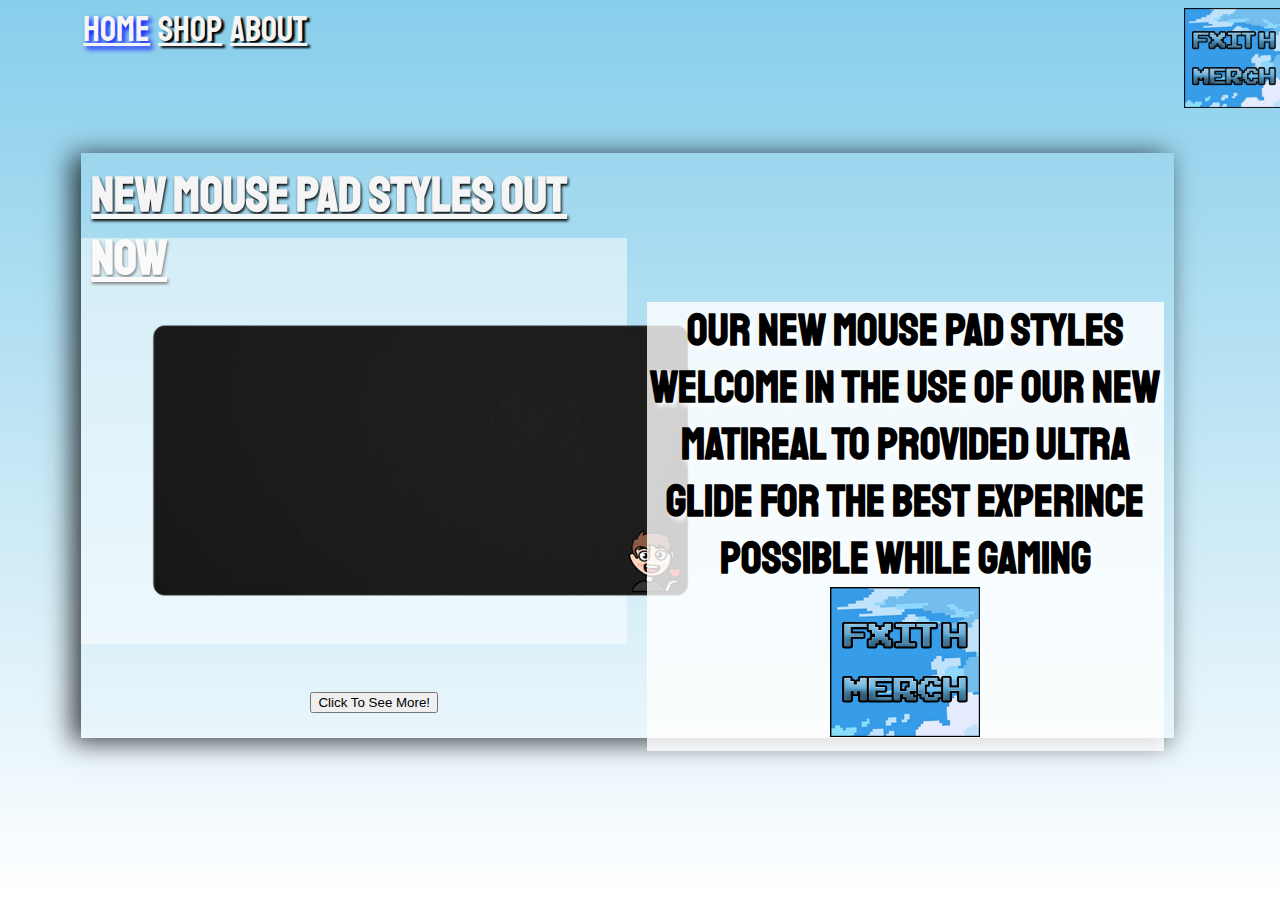
<file: index.html>
<!doctype html>

<head>
    <title>HOME</title>
    <link href="styles.css" rel="stylesheet">
    
    <script>
        var imgs = [
            'products/mousepad1.png', 'products/mousepad2.png', 'products/mousepad3.png', 'products/mousepad4.png', 'products/mousepad5.png', 'products/mousepad6.png'
        ];
        var counter = 0;

        function change() {
            counter++;
            document.getElementById('slider').src = imgs[counter];

            if (counter >= 5) {
                counter = -1;
            }
        }

    </script>
</head>

<body>
    <nav>
        <a class="special" href="index.html">HOME</a>
        <a href="shop.html">SHOP</a>
        <a href="about.html">ABOUT</a>
    </nav>
    <img class="logo" src="logo/logoforshop2.png" alt="sdfsd">

    <section>
        <h1>NEW MOUSE PAD STYLES OUT NOW</h1>
        <ul>
            <li>
                <img id='slider' class="prodis" src="products/mousepad1.png" alt="sdfds">
                <button id='slider' onclick="change()" type="button">Click To See More!</button>
            </li>
        </ul>
        <h2 class="box"> OUR NEW MOUSE PAD STYLES WELCOME IN THE USE OF OUR NEW MATIREAL TO PROVIDED ULTRA GLIDE FOR THE BEST EXPERINCE POSSIBLE WHILE GAMING
            <img class="logo2" src="logo/logoforshop2.png" alt="sadfdsf">
        </h2>

    </section>
</file>
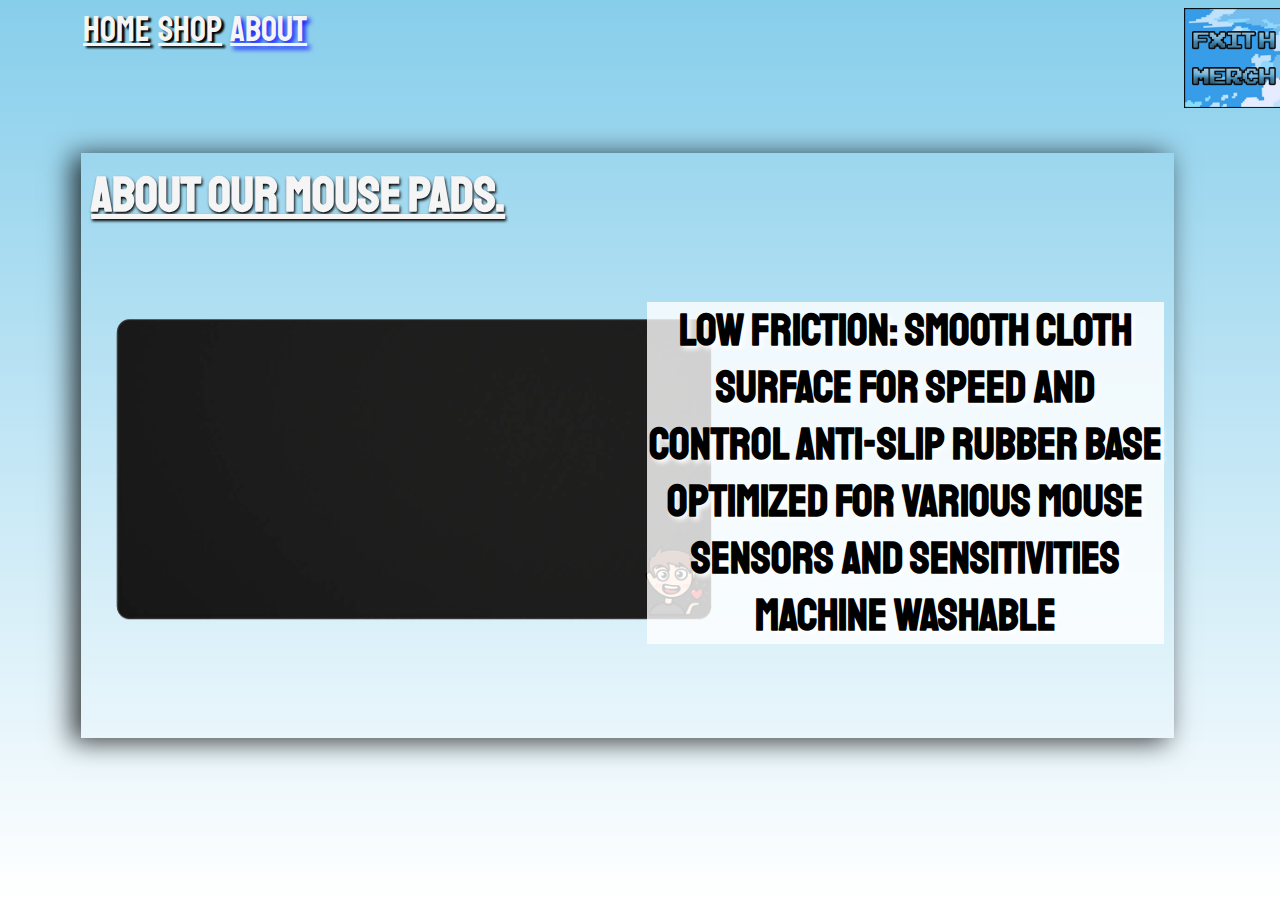
<file: about.html>
<!doctype html>

<head>
    <title>ABOUT</title>
    <meta charset="UTF-8">
    <link href="styles.css" rel="stylesheet">
</head>

<body>
    <nav>
        <a href="index.html">HOME</a>
        <a href="shop.html">SHOP</a>
        <a class="special" href="about.html">ABOUT</a>
    </nav>
    <img class="logo" src="logo/logoforshop2.png" alt="123">

    <section>
        <h1>ABOUT OUR MOUSE PADS.</h1>
        <img class=imgabt src="products/mousepad1.png" alt="123">
        <h2 class="box">
            Low Friction: Smooth cloth surface for SPEED and CONTROL

            Anti-slip rubber base

            Optimized for various mouse sensors and sensitivities

            Machine Washable</h2>
    </section>
</file>
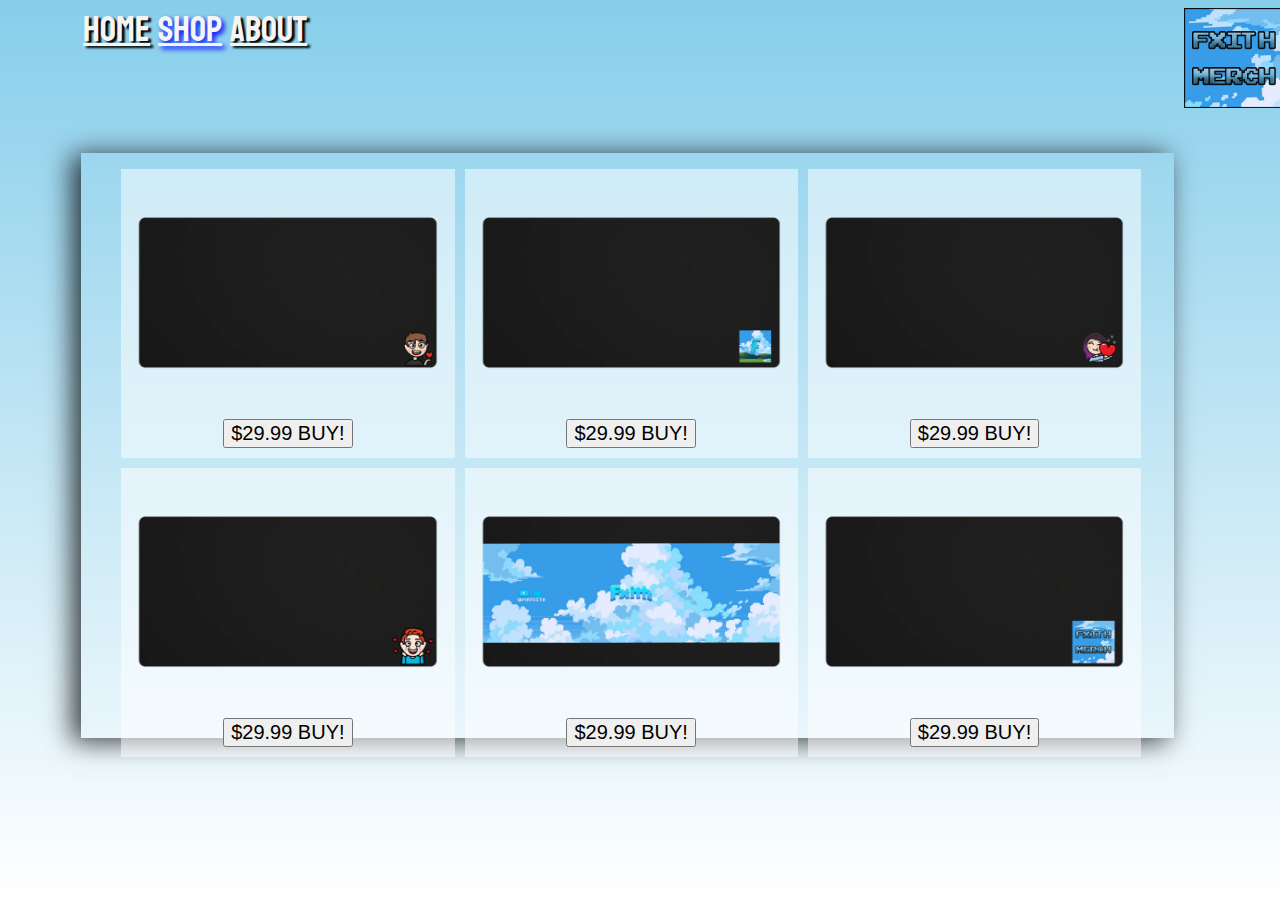
<file: shop.html>
<!doctype html>

<head>
    <title>SHOP</title>
    <meta charset="UTF-8">
    <link href="stylesshop.css" rel="stylesheet">
</head>

<body>
    <nav>
        <a href="index.html">HOME</a>
        <a class="special" href="shop.html">SHOP</a>
        <a href="about.html">ABOUT</a>
    </nav>
    <img class="logo" src="logo/logoforshop2.png" alt="123">

    <section>
        <ul class="shop">
            <li>
                <img src="products/mousepad1.png" alt="123">
                <button onclick="onclick()" class="button" type="button">$29.99 BUY!</button>
            </li>
            <li>
                <img src="products/mousepad2.png" alt="123">
                <button onclick="onclick()" class="button" type="button">$29.99 BUY!</button>
            </li>
            <li>
                <img src="products/mousepad3.png" alt="123" >
                <button onclick="onclick()" class="button" type="button">$29.99 BUY!</button>
            </li>
            <li>
                <img src="products/mousepad4.png" alt="123">
                <button onclick="onclick()" class="button" type="button">$29.99 BUY!</button>
            </li>
            <li>
                <img src="products/mousepad5.png" alt="123" >
                <button onclick="onclick()" class="button" type="button">$29.99 BUY!</button>
            </li>
            <li>
                <img src="products/mousepad6.png" alt="123">
                <button onclick="onclick()" class="button" type="button"> $29.99 BUY!</button>
            </li>
        </ul>
    </section>
</file>
<file: styles.css>
@font-face {
    font-family: font1;
    src: url(fonts/font1.ttf);
}

body {
    display: grid;
    grid-template-columns: 5% 1fr 1fr 7%;
    grid-template-rows: 15vh 65vh 10vh;
    grid-gap: 10px;
    background-size: 100vw 100vh;
    background-image: linear-gradient(skyblue, white);
}

a:hover {
    color: blue;
    text-shadow: 3px 3px 5px white;

}


nav a {

    text-shadow: 3px 2px 2px black;
    font-family: font1;
    margin: 2px;
    color: whitesmoke;
    font-size: 35px;
    text-decoration-color: whitesmoke;
    text-decoration: underline;

}

nav {
    grid-column: 2/3;

}

.special {
    text-shadow: 3px 3px 5px blue;
}

.logo {
    height: 100px;
    grid-column: 4/5;
}

section {
    display: grid;
    grid-template-columns: 50%;
    grid-template-rows: 10% 75%;
    grid-gap: 10px;
    box-shadow: -8px 3px 25px 1px rgba(0, 0, 0, 0.75);
    background-color: rgba(255, 0, 255, 0);
    grid-column: 2/4;
}

h1 {
    margin: 10px;
    text-shadow: 1px 2px 3px black;
    font-family: font1;
    color: whitesmoke;
    font-size: 50px;
    text-decoration-color: whitesmoke;
    text-decoration: underline;
}

.prodis {
    height: 450px;
    grid-column: 1/2;
}

h2 {
    margin-top: 15%;
    text-shadow: 1px 2px 3px black;
    font-family: font1;
    color: black;
    font-size: 45px;
    text-align: center;
    margin-left: 10px;
    margin-right: 10px;
    grid-column: 2/3;
    text-shadow: 3px 3px 5px white;
}

.box {
    background-color: rgba(255, 255, 255, 0.8);
    margin-bottom: auto;
    margin-right: 10px;
}

.logo2 {
    height: 150px;
    align-self: center;
}

.imgabt {
    height: 500px;
    grid-column: 1/2;
}

ul {
    grid-column: 1/2;
    background-color: rgba(255, 255, 255, 0.5);
    list-style: none;
    text-align: center;
</file>
<file: stylesshop.css>
@font-face {
    font-family: font1;
    src: url(fonts/font1.ttf);
}

body {
    display: grid;
    grid-template-columns: 5% 1fr 1fr 7%;
    grid-template-rows: 15vh 65vh 10vh;
    grid-gap: 10px;
    background-size: 100vw 100vh;
    background-image: linear-gradient(skyblue, white);
}


nav a {

    text-shadow: 3px 2px 2px black;
    font-family: font1;
    margin: 2px;
    color: whitesmoke;
    font-size: 35px;
    text-decoration-color: whitesmoke;
    text-decoration: underline;

}

nav {
    grid-column: 2/3;

}

.special {
    text-shadow: 3px 3px 5px blue;
}

.logo {
    height: 100px;
    grid-column: 4/5;
}

section {
    box-shadow: -8px 3px 25px 1px rgba(0, 0, 0, 0.75);
    background-color: rgba(255, 0, 255, 0);
    grid-column: 2/4;
}

.shop {
    margin-right: 3.5%;
    display: grid;
    grid-template-columns: 1fr 1fr 1fr;
    grid-template-rows: 1fr 1fr;
    grid-gap: 10px;

}

li {
    background-color: rgba(255, 255, 255, 0.5);
    list-style: none;
    text-align: center;

}

h1 {
    text-align: center;
    margin: 10px;
    text-shadow: 1px 2px 3px black;
    font-family: font1;
    color: whitesmoke;
    font-size: 50px;
    text-decoration-color: whitesmoke;
    text-decoration: underline;
}


h2 {
    text-shadow: 1px 2px 3px black;
    font-family: font1;
    margin: 2px;
    color: black;
    font-size: 45px;
    text-align: center;
    margin-left: 10px;
    margin-right: 10px;
    grid-column: 1/2;
    text-shadow: 3px 3px 5px white;
}

img {
    display: block;
    margin-left: auto;
    margin-right: auto;
    height: 250px;
}

button {
    margin-bottom: 10px;
    text-decoration: none;
    font-size: 20px;

}

a:hover {
    color: blue;
    text-shadow: 3px 3px 5px white;

}
</file>
